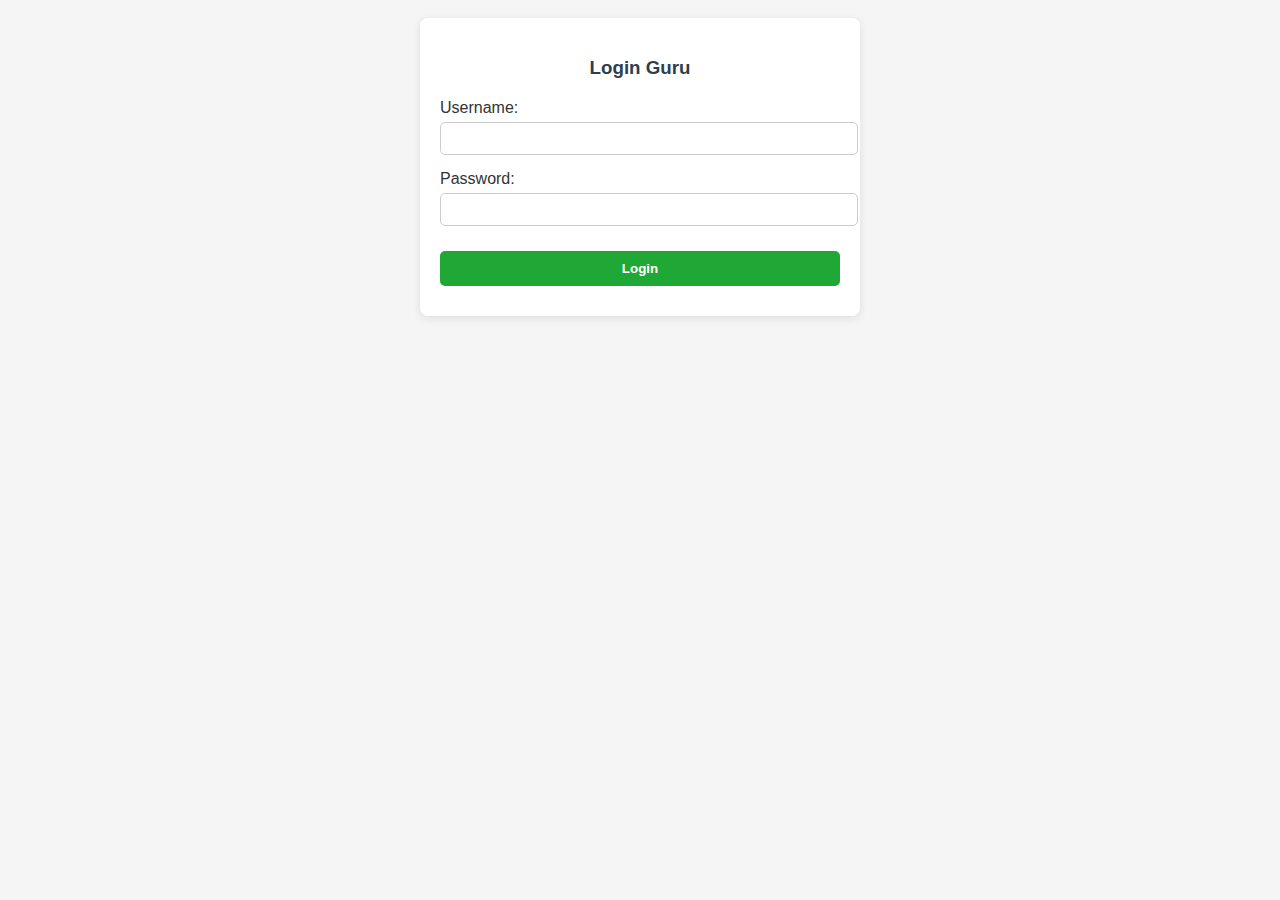
<file: index.html>
<!-- index.html -->
<!DOCTYPE html>
<html lang="id">
<head>
  <meta charset="UTF-8">
  <meta name="viewport" content="width=device-width, initial-scale=1.0">
  <title>Absensi Guru</title>
  <link rel="stylesheet" href="style.css">
</head>
<body>
<div id="loginView" class="view">
    <h3 class="judul">Login Guru</h3>
    <form id="loginForm" onsubmit="login(); return false;">
        <label>Username:
        <input type="text" id="username" class="input"/>
        </label>
        <label>Password:
        <input type="password" id="password" class="input"/>
        </label>
        <button type="submit" class="btn-green">Login</button>
    </form>
    <div id="loginMsg" class="message"></div>
    </div>

    <div id="menuView" class="view hidden">
    <h3 class="judul">Menu Utama</h3>
    <div id="menuGuru" class="hidden">
        <button onclick="navigateTo('absenView')" class="btn-green">📆️ Absensi Guru</button>
    </div>
    <div id="menuAdmin" class="hidden">
        <button onclick="navigateTo('adminView')" class="btn-teal">📆️ Absensi Admin</button>
    </div>
    <button onclick="navigateTo('ijinView')" class="btn-blue">📝 Ajukan Ijin</button>
    <button onclick="navigateTo('badalView')" class="btn-orange">🔄 Badal</button>
    <button onclick="navigateTo('kegiatanView')" class="btn-purple">📋 Absen Kegiatan</button>
    <button onclick="logout()" class="btn-red">Logout</button>
    </div>

    <div id="ijinView" class="view hidden">
        <h3 class="judul">Form Ijin</h3>
        <label>Nama:
            <input type="text" id="ijinNama" readonly class="input"/>
        </label>
        <label>Cabang:
            <select id="ijinCabang" class="input"></select>
        </label>
        <label>Tanggal Ijin:
            <input type="date" id="ijinTanggalMulai" class="input"/>
            <input type="date" id="ijinTanggalAkhir" class="input"/>
        </label>
        <label>Alasan:
            <textarea id="ijinAlasan" class="input"></textarea>
        </label>
        <label>Konfirmasi:
            <select id="ijinKonfirmasi" class="input">
                <option value="">Konfirmasi ke Koordinator?</option>
                <option value="Sudah">Sudah</option>
                <option value="Belum">Belum</option>
            </select>
        </label>
        <button onclick="submitIjin()" class="btn-blue">Kirim Ijin</button>
        <button onclick="navigateTo('menuView')" class="btn-gray">⬅ Kembali ke Menu</button>
        <div id="ijinMsg" class="message"></div>
    </div>

    <div id="badalView" class="view hidden">
        <h3 class="judul">Form Badal</h3>
        <p class="status-lokasi" id="lokasiStatusBadal">📍 Mengambil lokasi...</p>
        <label>Nama:
            <input type="text" id="badalNama" readonly class="input"/>
        </label>
        <label>Cabang:
            <select id="badalCabang" class="input"></select>
        </label>
        <label>Guru yang Dibadalkan:
            <select id="badalGuru" class="input"></select>
        </label>
        <label>Rombel:
            <select id="badalRombel" class="input"></select>
        </label>
        <label>Waktu:
            <div id="badalRadioWaktu" class="radio-waktu"></div>
        </label>
        <input type="hidden" id="latitude"/>
        <input type="hidden" id="longitude"/>
        <input type="hidden" id="jarak"/>
        <button onclick="submitBadal()" class="btn-orange">Kirim Badal</button>
        <button type="button" onclick="getLocation('Badal')" class="btn-blue">🔄 Refresh Lokasi</button>
        <button onclick="navigateTo('menuView')" class="btn-gray">⬅ Kembali ke Menu</button>
        <div id="badalMsg" class="message"></div>
    </div>

    <div id="kegiatanView" class="view hidden">
        <h3 class="judul">Form Kegiatan</h3>
        <p class="status-lokasi" id="lokasiStatusKegiatan">📍 Mengambil lokasi...</p>
        <label>Nama:
            <input type="text" id="kegiatanNama" readonly class="input"/>
        </label>
        <label>Cabang:
            <select id="kegiatanCabang" class="input"></select>
        </label>
        <label>Kegiatan:
            <select id="kegiatan" class="input"></select>
        </label>
        <label>Catatan:
            <textarea id="kegiatanCatatan" class="input"></textarea>
        </label>
        <input type="hidden" id="latitude"/>
        <input type="hidden" id="longitude"/>
        <input type="hidden" id="jarak"/>
        <button onclick="submitKegiatan()" class="btn-orange">Kirim Kegiatan</button>
        <button type="button" onclick="getLocation('Kegiatan')" class="btn-blue">🔄 Refresh Lokasi</button>
        <button onclick="navigateTo('menuView')" class="btn-gray">⬅ Kembali ke Menu</button>
        <div id="kegiatanMsg" class="message"></div>
    </div>

    <div id="absenView" class="view hidden">
        <h3 class="judul">Absensi Guru</h3>
        <form id="absenForm" onsubmit="submitAbsen(); return false;" class="form">
            <p class="status-lokasi" id="lokasiStatusAbsen">📍 Mengambil lokasi...</p>
            <label>Cabang:
                <select id="absenCabang" class="input"></select>
            </label>
            <label>Nama Guru:
                <input type="text" id="absenNama" readonly class="input"/>
            </label>
            <label>Rombel:
                <select id="absenRombel" class="input"></select>
            </label>
            <label>Waktu:
                <div id="absenRadioWaktu" class="radio-waktu"></div>
            </label>
            <input type="hidden" id="latitude"/>
            <input type="hidden" id="longitude"/>
            <input type="hidden" id="jarak"/>
            <button type="button" onclick="getLocation('Absen')" class="btn-blue" id="btnRefreshLokasi">🔄 Refresh Lokasi</button>
            <button type="submit" class="btn-green" id="submitBtn">Submit Absen</button>
            <button type="button" onclick="logout()" class="btn-red">Logout</button>
            <button type="button" onclick="navigateTo('menuView')" class="btn-gray">⬅ Kembali ke Menu</button>
            <div id="absenMsg" class="message"></div>
        </form>
    </div>

    <div id="adminView" class="view hidden">
        <h3 class="judul">Absensi Admin</h3>
            <p class="status-lokasi" id="lokasiStatusAdmin">📍 Mengambil lokasi...</p>
            <label>Cabang:
                <select id="adminCabang" class="input"></select>
            </label>
            <label>Nama Guru:
                <input type="text" id="adminNama" readonly class="input"/>
            </label>
            <label>Waktu:
                <input type="text" id="adminWaktu" class="input" readonly />
            </label>
            <input type="hidden" id="latitude"/>
            <input type="hidden" id="longitude"/>
            <input type="hidden" id="jarak"/>
            <button type="button" onclick="getLocation('Admin')" class="btn-blue">🔄 Refresh Lokasi</button>
            <button onclick="submitAdmin()" class="btn-green">Kirim Absen</button>
            <button type="button" onclick="logout()" class="btn-red">Logout</button>
            <button type="button" onclick="navigateTo('menuView')" class="btn-gray">⬅ Kembali ke Menu</button>
            <div id="adminMsg" class="message"></div>
    </div>    

    <div id="successView" class="view hidden">
        <h3 class="judul" id="successMessage">✅ Berhasil!</h3>
        <button onclick="navigateTo('menuView')" class="btn-blue">⬅ Kembali ke Menu</button>
        <button onclick="logout()" class="btn-red">Logout</button>
    </div>

 <script src="script.js"></script>
</body>
</html>
</file>
<file: style.css>
body{font-family:Arial,sans-serif;padding:10px;background:#f5f5f5;color:#333}
.view{max-width:400px;margin:auto;background:#fff;padding:20px;border-radius:8px;box-shadow:0 2px 8px rgba(0,0,0,0.1)}
.hidden{display:none}
.input,select,textarea{width:100%;padding:8px;margin-top:5px;margin-bottom:15px;border-radius:5px;border:1px solid #ccc}
button{padding:10px;width:100%;border:none;border-radius:5px;margin-top:10px;cursor:pointer;font-weight:bold}
button.loading{background:#ddd!important;color:#666;cursor:wait}
.btn-green{background:#20a837;color:#fff}
.btn-blue{background:#2980b9;color:#fff}
.btn-orange{background:#f39c12;color:#fff}
.btn-teal{background:#0c8a8f;color:#fff}
.btn-red{background:#e74c3c;color:#fff}
.btn-gray{background:#bdc3c7;color:#fff}
.btn-purple{background:#4f43fc;color:#fff}
.message{color:red;margin-top:10px;font-weight:bold}
.judul{text-align:center;margin-bottom:20px;color:#2c3e50}
.status-lokasi{font-size:.9em;margin-bottom:10px;color:#2c3e50}
.radio-waktu label {
  display: inline-block;
  margin-right: 16px;
  font-size: 1rem;
  cursor: pointer;
}
.radio-waktu input[type="radio"] {
  accent-color: #2ecc40;
  margin-right: 6px;
  transform: scale(1.2);
}
.radio-waktu {
  margin-top: 4px;
  margin-bottom: 8px;
}
</file>
